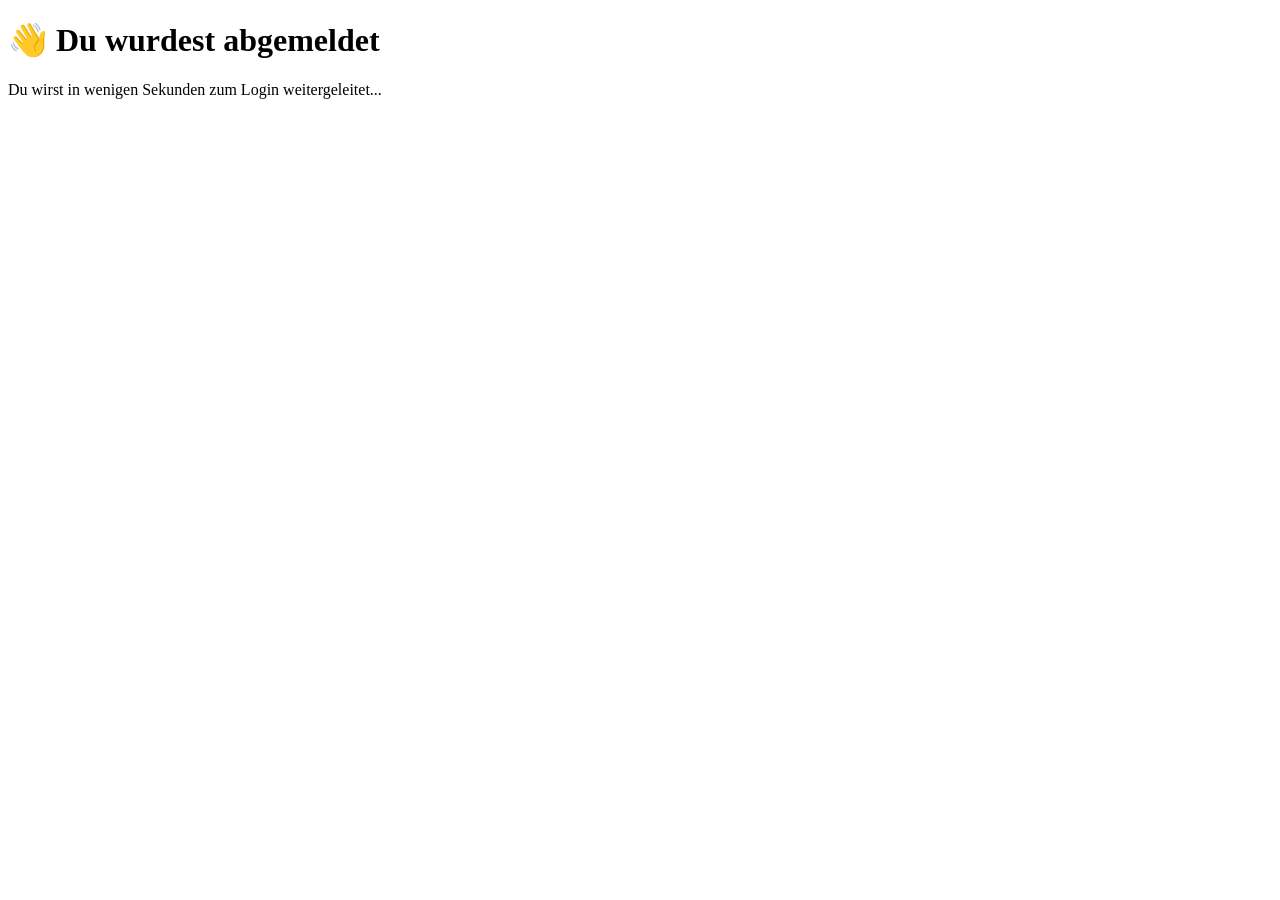
<file: templates/logout.html>
<!DOCTYPE html>
<html>
<head>
    <title>Logout</title>

    <meta http-equiv="refresh" content="4;url=/login">

</head>

<body>

<h1>👋 Du wurdest abgemeldet</h1>

<p>Du wirst in wenigen Sekunden zum Login weitergeleitet...</p>

</body>
</html>
</file>
